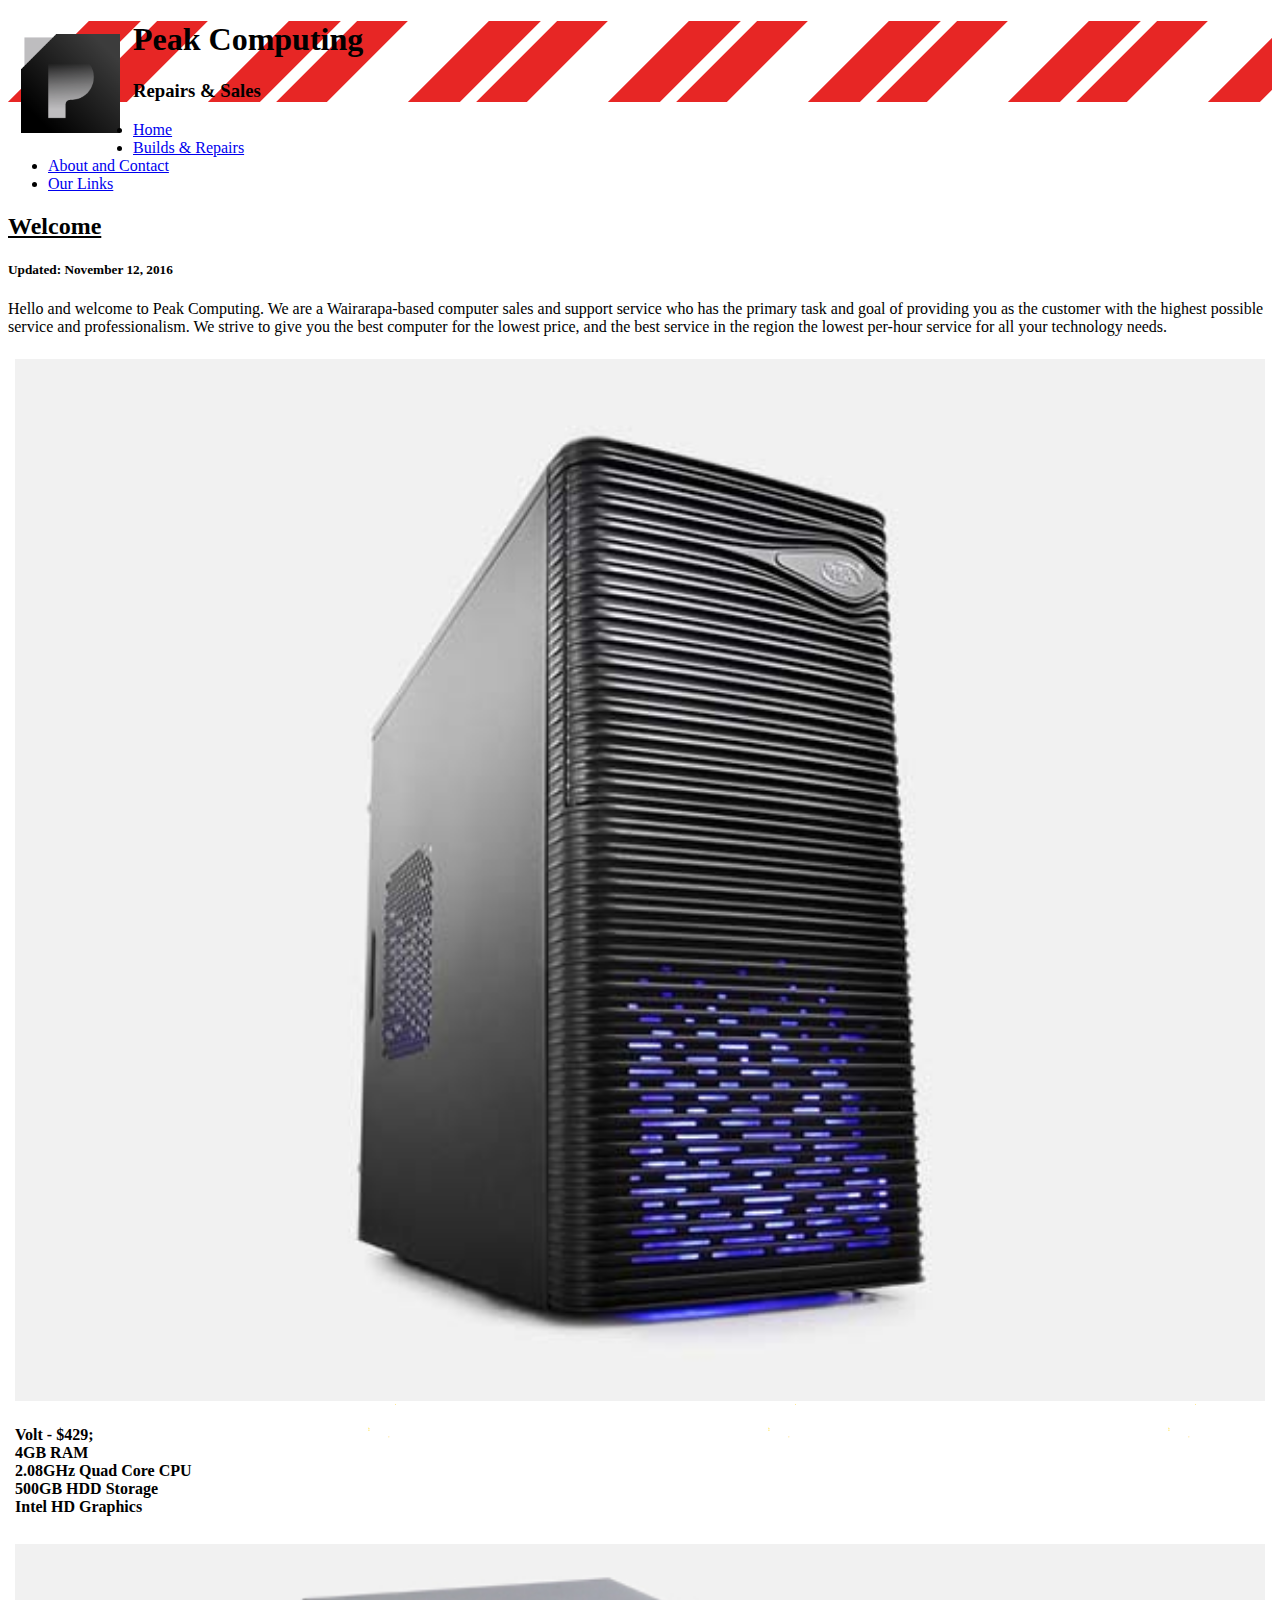
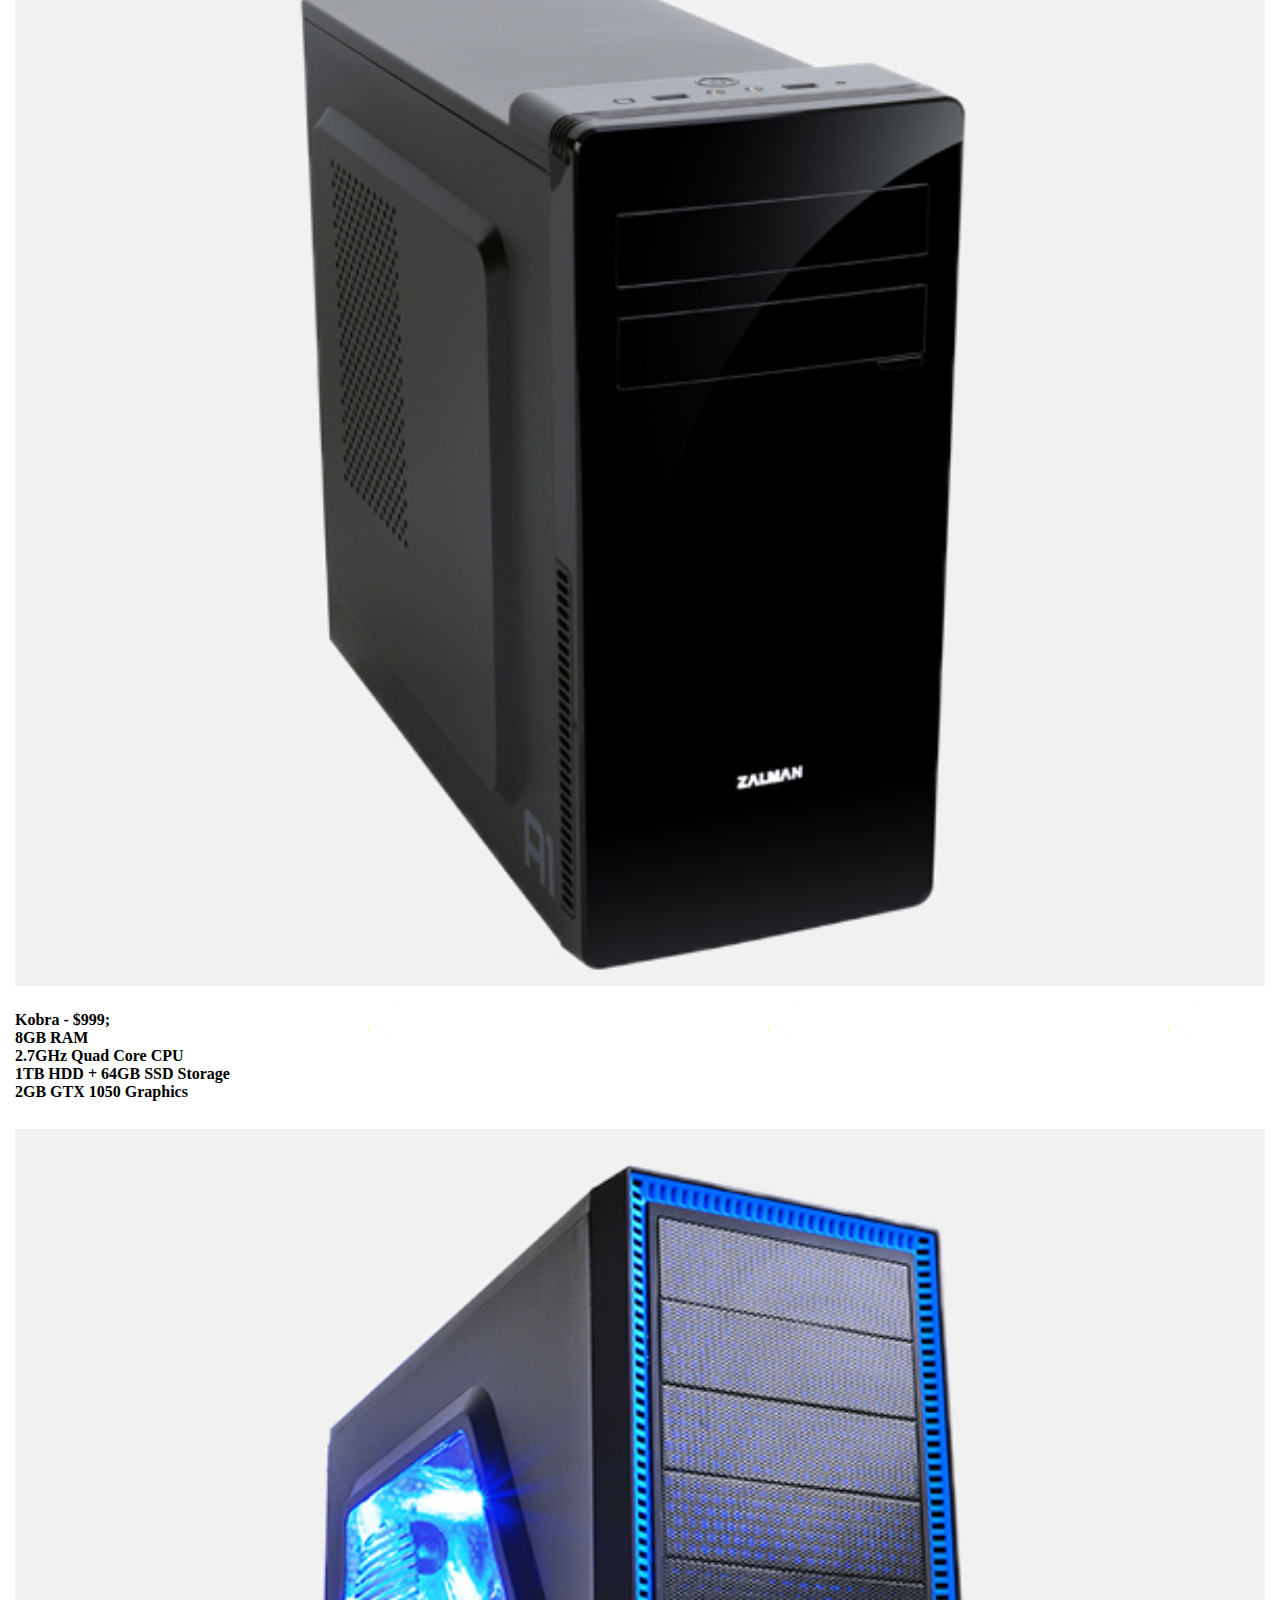
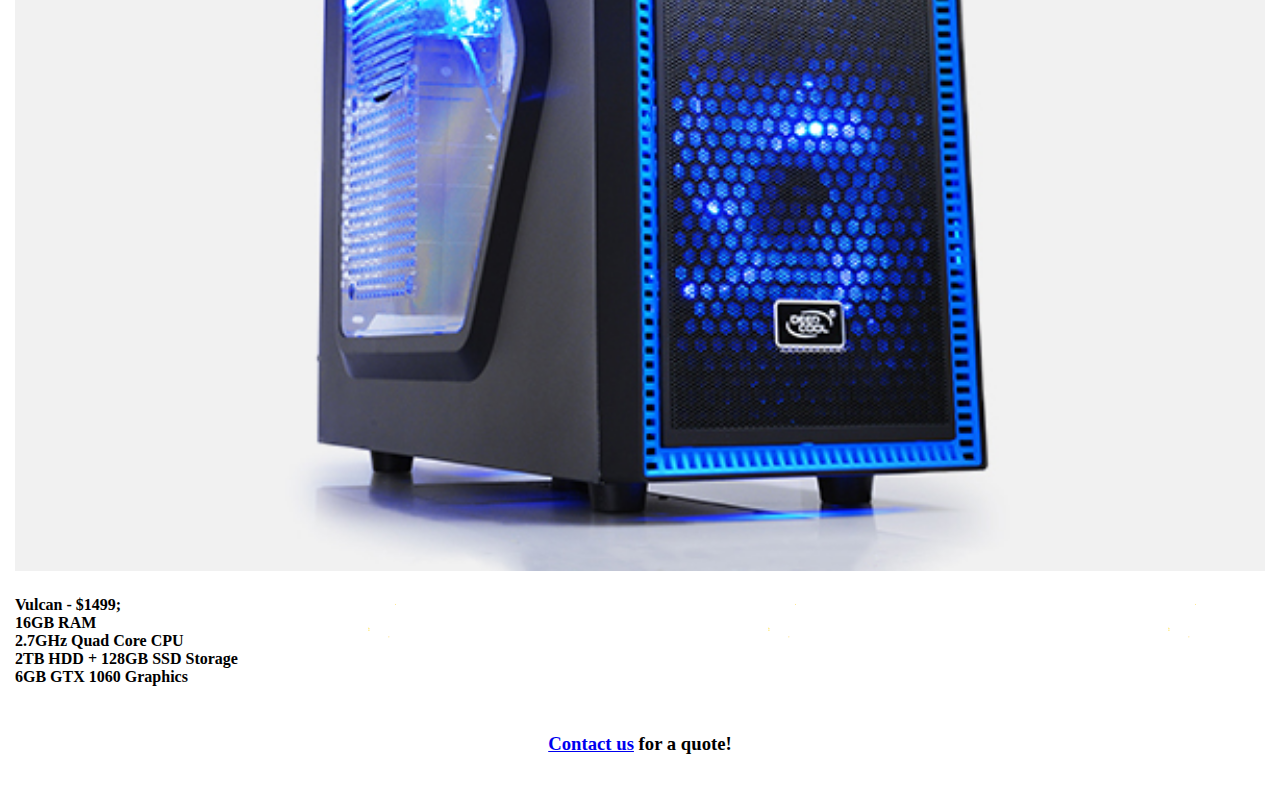
<file: Website/index.html>
<!DOCTYPE html>
<html>
	<head>
		<link rel="shortcut icon" type="image/png" href="/images/log.png"/>
		<title>Peak Computing - Repairs & Sales</title>
		<link rel="stylesheet" href="http://www.w3schools.com/lib/w3.css">
		<link rel="stylesheet" href="style.css">
		<script>
		var slideIndex = 0;
		carousel();

		function carousel() {
			var i;
			var x = document.getElementsByClassName("mySlides");
			for (i = 0; i < x.length; i++) {
			  x[i].style.display = "none";
			}
			slideIndex++;
			if (slideIndex > x.length) {slideIndex = 1}
			x[slideIndex-1].style.display = "block";
			setTimeout(carousel, 2000);
		}
		</script>
	</head>
	<body>
		<div class="w3-container" id="banner">
			<img src="images/log.png" style="float:	left; width:	125px; height:	125px">
			<h1>Peak Computing</h1>
			<h3>Repairs & Sales</h3>
		</div>
		<ul class="w3-navbar w3-red">
			<li><a href="index.html" class="w3-hover-white">Home</a></li>
			<li><a href="build_repair.html" class="w3-hover-white">Builds & Repairs</a></li>
			<li><a href="about_contact.html" class="w3-hover-white">About and Contact</a></li>
			<li><a href="links.html" class="w3-hover-white">Our Links</a></li>
		</ul>
		<div class="w3-container w3-white">
			<h2><u><b>Welcome</b></u></h2>
			<h5>Updated: November 12, 2016</h5>
			<p>Hello and welcome to Peak Computing. We are a Wairarapa-based computer sales and support service who has the primary task and goal of providing you as the customer with the highest possible service and professionalism. We strive to give you the best computer for the lowest price, and the best service in the region the lowest per-hour service for all your technology needs.</p>
		</div>
			<div class="w3-container w3-grey" id="snowlayer">
			<div style="padding:	7px" >
				<div class="w3-third" style="padding-bottom:	7px;">
					<div class="w3-card-2" id="snownull">
						<img src="images/volt.jpg" style="width:100%">
							<div class="w3-container">
								<h4><b>Volt</b> - $429;<br> 4GB RAM<br> 2.08GHz Quad Core CPU<br> 500GB HDD Storage<br> Intel HD Graphics</h4>
							</div>
					</div>
				</div>
				<div class="w3-third" style="padding-bottom:	7px;">
					<div class="w3-card-2">
						<img src="images/kobra.jpg" style="width:100%">
							<div class="w3-container">
								<h4><b>Kobra</b> - $999;<br> 8GB RAM<br> 2.7GHz Quad Core CPU<br> 1TB HDD + 64GB SSD Storage<br> 2GB GTX 1050 Graphics</h4>
							</div>
					</div>
				</div> 
				<div class="w3-third" style="padding-bottom:	7px;">
					<div class="w3-card-2">
						<img src="images/vulcan.jpg" style="width:100%">
							<div class="w3-container">
								<h4><b>Vulcan</b> - $1499;<br> 16GB RAM<br> 2.7GHz Quad Core CPU<br> 2TB HDD + 128GB SSD Storage<br> 6GB GTX 1060 Graphics</h4>
					</div>
				</div> 
				</div>
				<h3 style="text-align:	center;"><a href="about_contact.html">Contact us</a> for a quote!</h3>
		</div>
	</body>
</html>
</file>
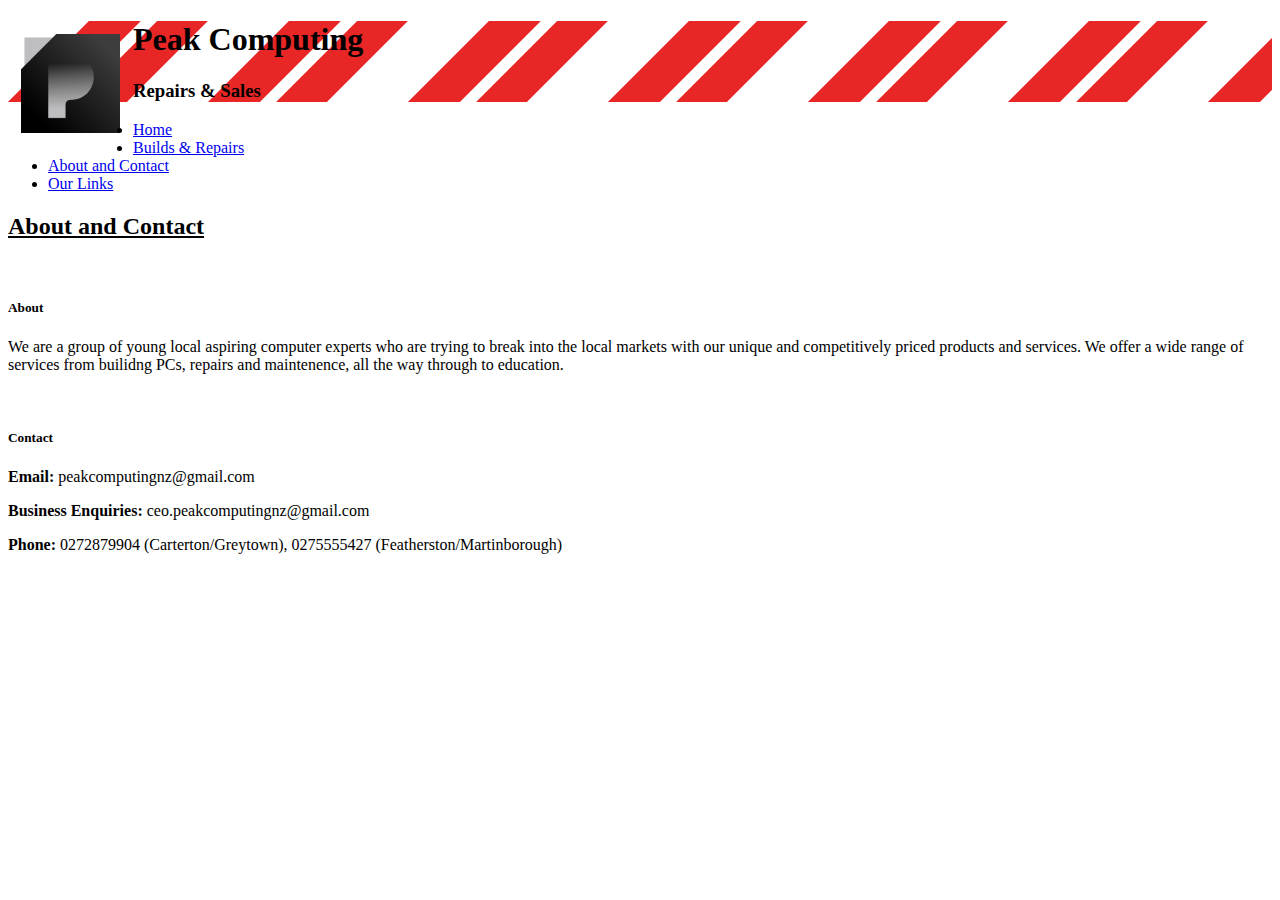
<file: Website/about_contact.html>
<!DOCTYPE html>
<html>
	<head>
		<title>Peak Computing - Repairs & Sales</title>
		<link rel="stylesheet" href="http://www.w3schools.com/lib/w3.css">
		<link rel="stylesheet" href="style.css">
		<script>
		var slideIndex = 0;
		carousel();

		function carousel() {
			var i;
			var x = document.getElementsByClassName("mySlides");
			for (i = 0; i < x.length; i++) {
			  x[i].style.display = "none";
			}
			slideIndex++;
			if (slideIndex > x.length) {slideIndex = 1}
			x[slideIndex-1].style.display = "block";
			setTimeout(carousel, 2000); // Change image every 2 seconds
		}
		</script>
	</head>
	<body>
		<div class="w3-container" id="banner">
			<img src="images/log.png" style="float:	left; width:	125px; height:	125px">
			<h1>Peak Computing</h1>
			<h3>Repairs & Sales</h3>
		</div>
		<ul class="w3-navbar w3-red">
			<li><a href="/index.html" class="w3-hover-white">Home</a></li>
			<li><a href="/build_repair.html" class="w3-hover-white">Builds & Repairs</a></li>
			<li><a href="/about_contact.html" class="w3-hover-white">About and Contact</a></li>
			<li><a href="/links.html" class="w3-hover-white">Our Links</a></li>
		</ul>
		<div class="w3-container w3-white">
			<h2><u><b>About and Contact</b></u></h2>
			<br>
			<h5>About</h5>
			<p>We are a group of young local aspiring computer experts who are trying to break into the local markets with our unique and competitively priced products and services. We offer a wide range of services from builidng PCs, repairs and maintenence, all the way through to education.</p>
			<br>
			<h5>Contact</h5>
			<p><b>Email:</b> peakcomputingnz@gmail.com
			<p><b>Business Enquiries:</b> ceo.peakcomputingnz@gmail.com</p>
			<p><b>Phone:</b> 0272879904 (Carterton/Greytown), 0275555427 (Featherston/Martinborough)</p>
		</div>
	</body>
</html>
</file>
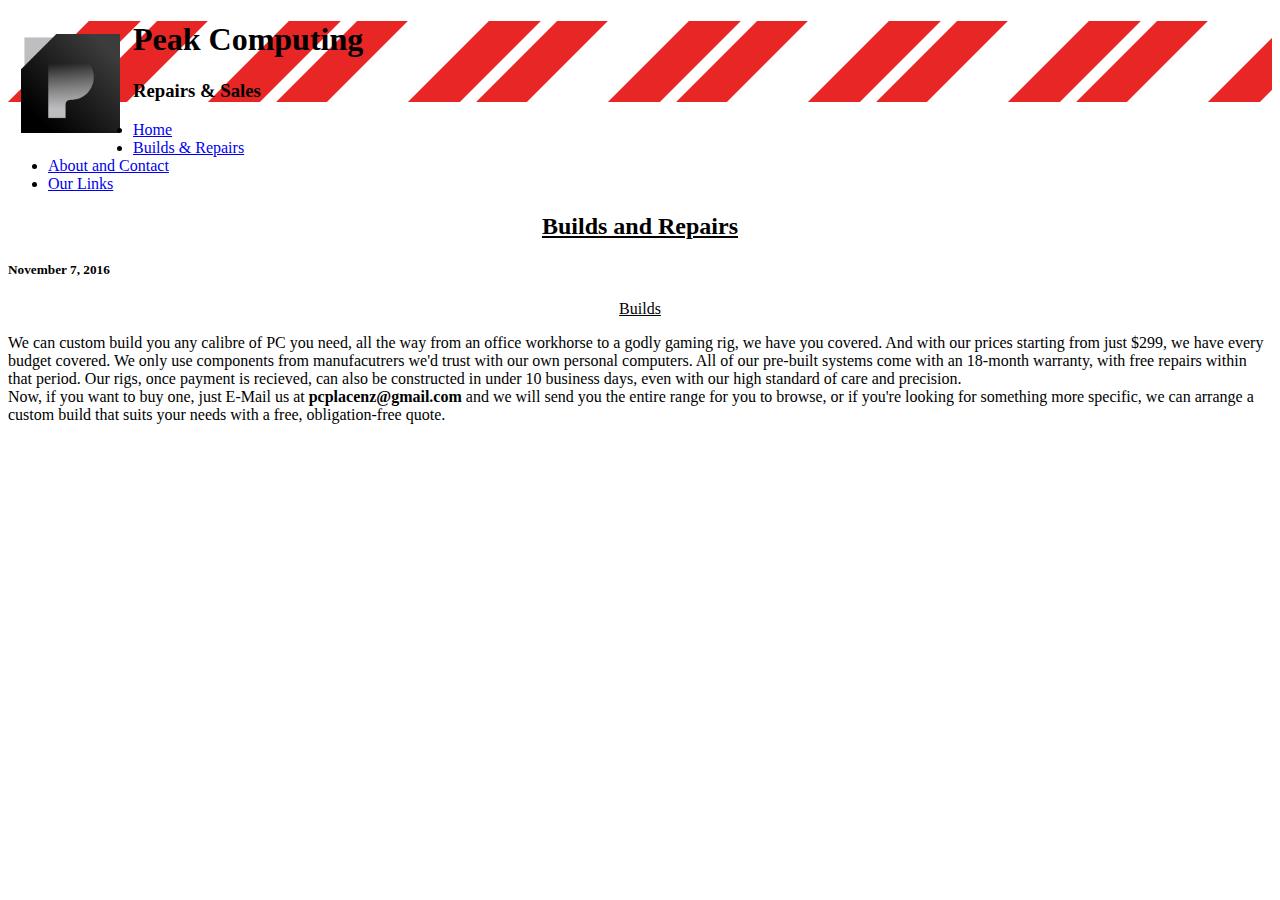
<file: Website/build_repair.html>
<!DOCTYPE html>
<html>
	<head>
		<title>Peak Computing - Builds and Repairs</title>
		<link rel="stylesheet" href="http://www.w3schools.com/lib/w3.css">
		<link rel="stylesheet" href="style.css">
		<script>
		var slideIndex = 0;
		carousel();

		function carousel() {
			var i;
			var x = document.getElementsByClassName("mySlides");
			for (i = 0; i < x.length; i++) {
			  x[i].style.display = "none";
			}
			slideIndex++;
			if (slideIndex > x.length) {slideIndex = 1}
			x[slideIndex-1].style.display = "block";
			setTimeout(carousel, 2000); // Change image every 2 seconds
		}
		</script>
	</head>
	<body>
		<div class="w3-container" id="banner">
			<img src="images/log.png" style="float:	left; width:	125px; height:	125px">
			<h1>Peak Computing</h1>
			<h3>Repairs & Sales</h3>
		</div>
		<ul class="w3-navbar w3-red">
			<li><a href="/index.html" class="w3-hover-white">Home</a></li>
			<li><a href="/build_repair.html" class="w3-hover-white">Builds & Repairs</a></li>
			<li><a href="/about_contact.html" class="w3-hover-white">About and Contact</a></li>
			<li><a href="/links.html" class="w3-hover-white">Our Links</a></li>
		</ul>
		<div class="w3-container w3-white">
			<center><h2><u><b>Builds and Repairs</b></u></h2></center>
			<h5>November 7, 2016</h5>
			<center><u>Builds</u></center>
			<p>We can custom build you any calibre of PC you need, all the way from an office workhorse to a godly gaming rig, we have you covered. And with our prices starting from just $299, we have every budget covered. We only use components from manufacutrers we'd trust with our own personal computers. All of our pre-built systems come with an 18-month warranty, with free repairs within that period. Our rigs, once payment is recieved, can also be constructed in under 10 business days, even with our high standard of care and precision.
			<br>
			Now, if you want to buy one, just E-Mail us at <b>pcplacenz@gmail.com</b> and we will send you the entire range for you to browse, or if you're looking for something more specific, we can arrange a custom build that suits your needs with a free, obligation-free quote.</p>
			
		</div>
	</body>
</html>
</file>
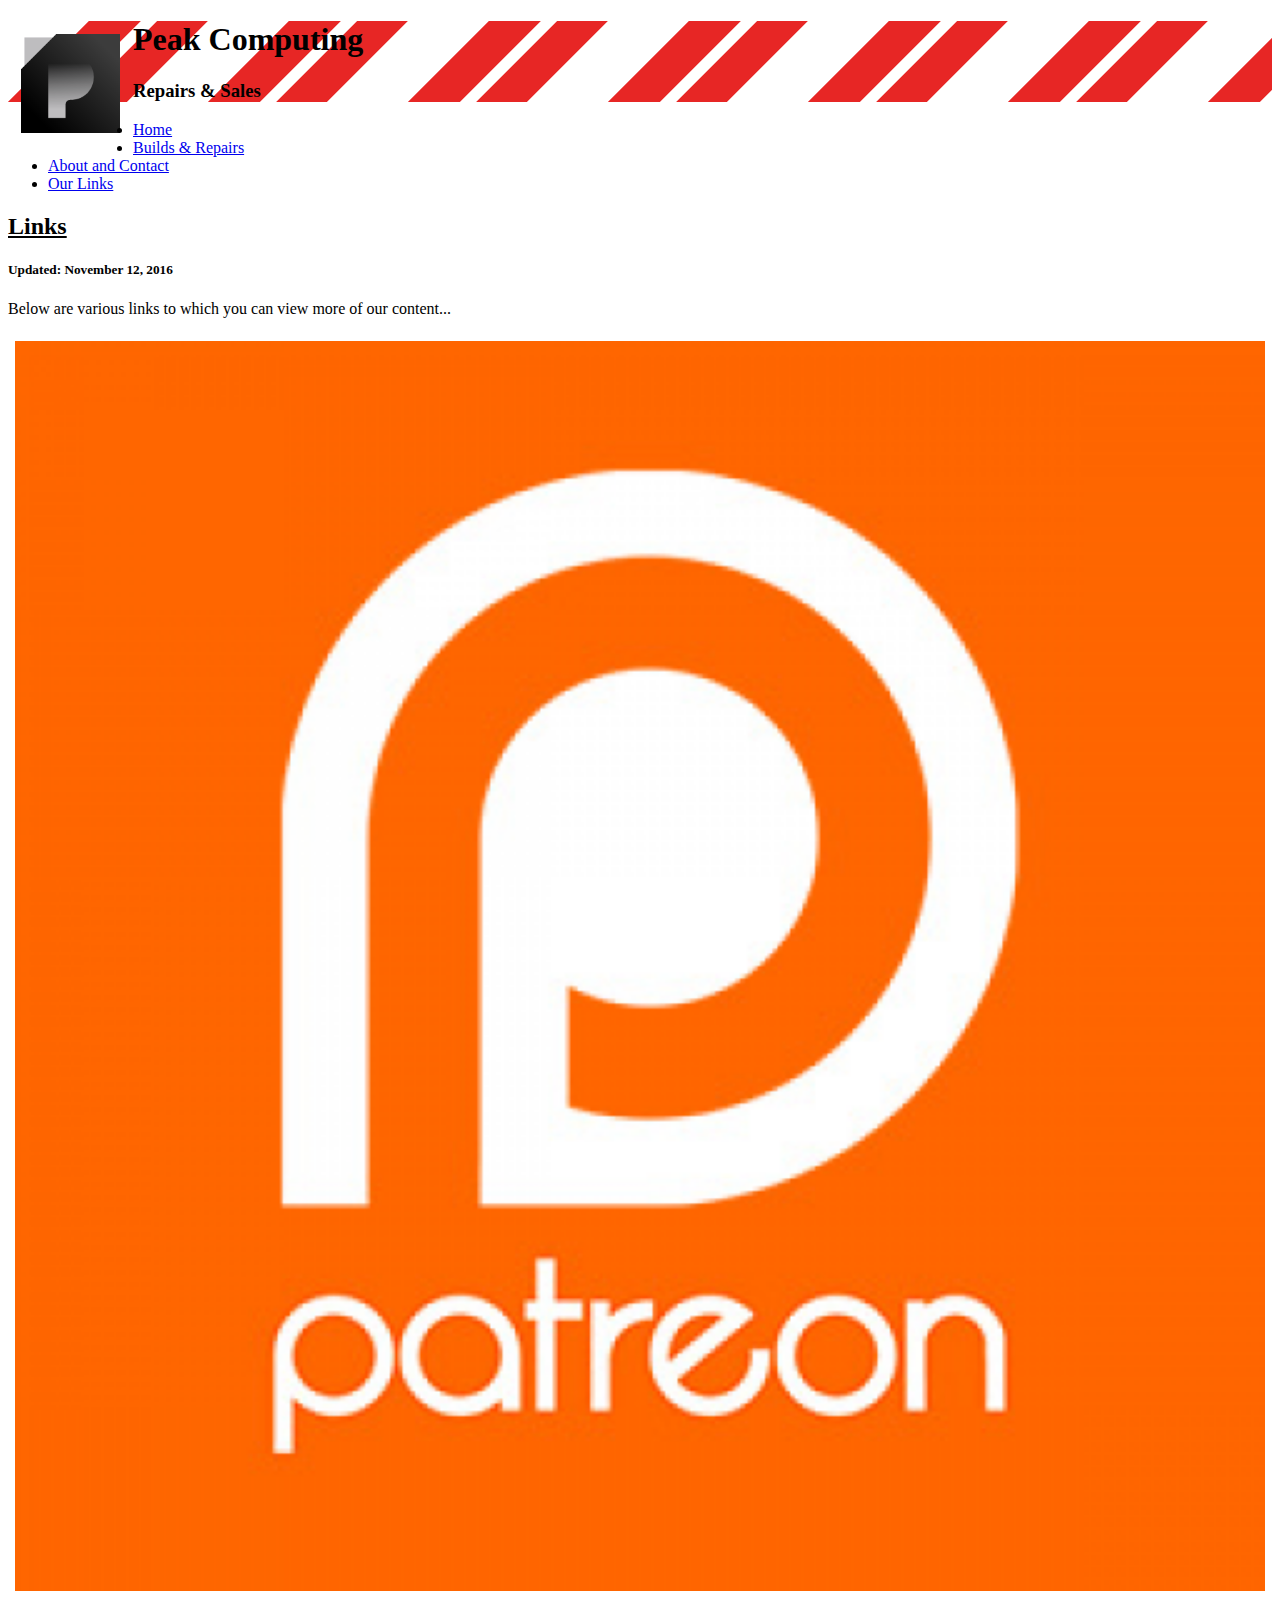
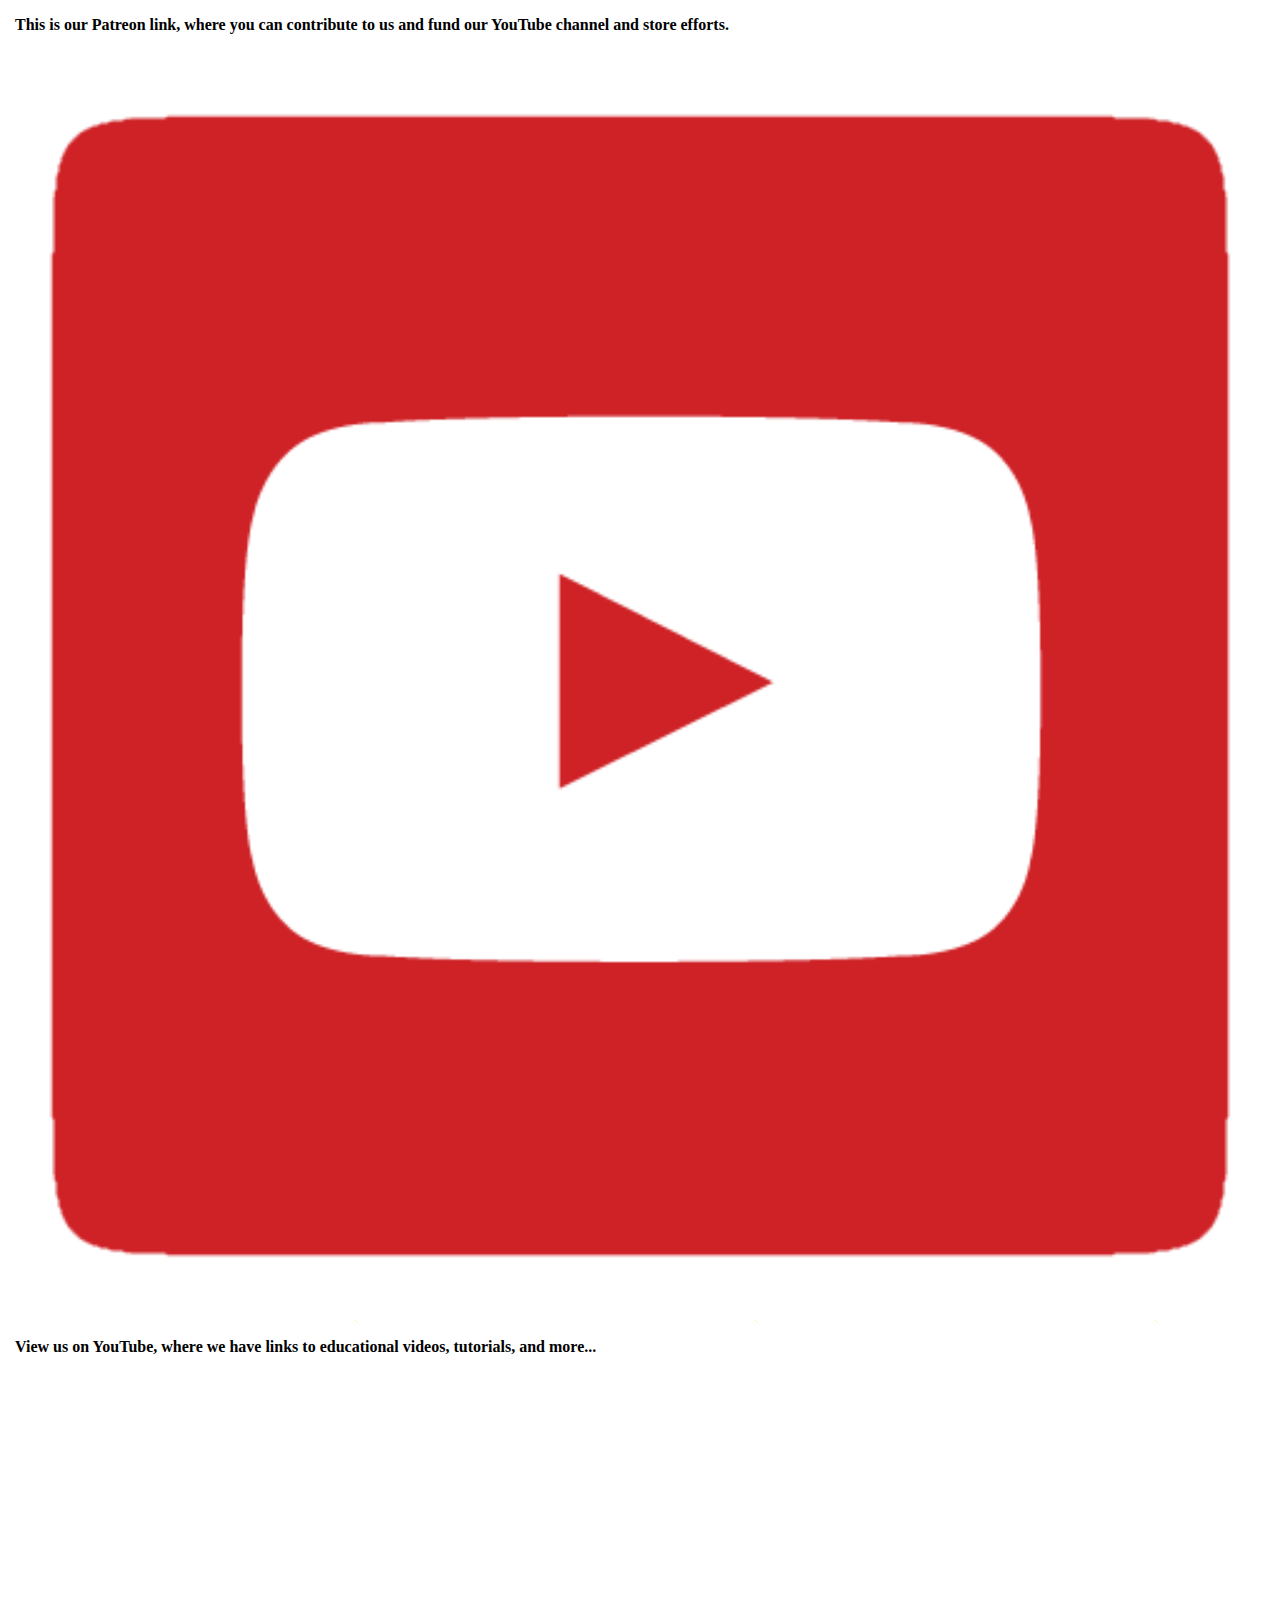
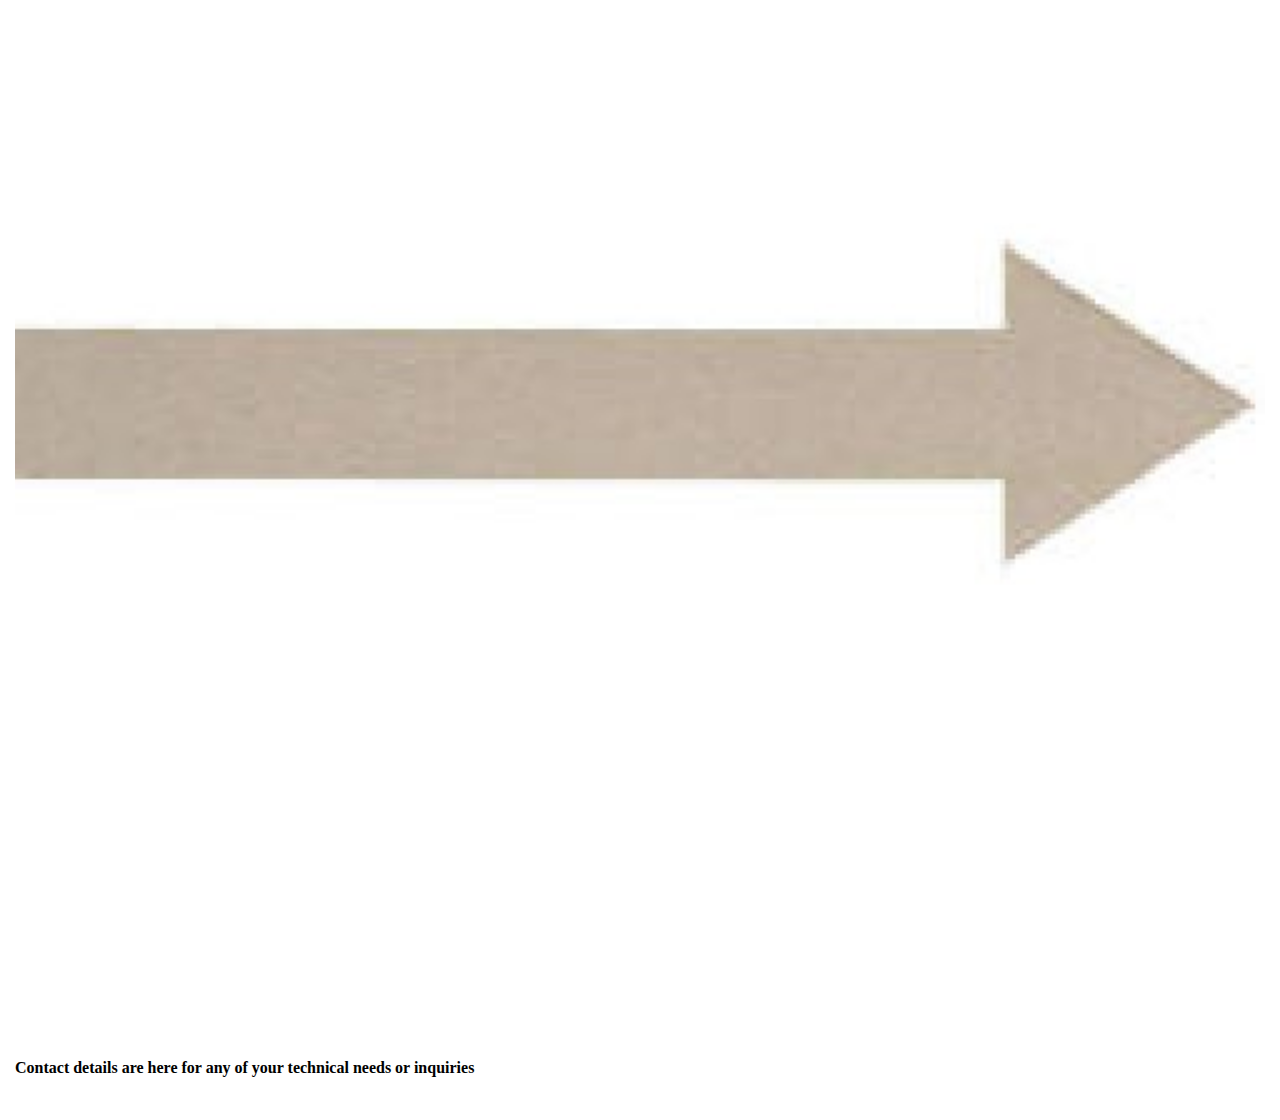
<file: Website/links.html>
<!DOCTYPE html>
<html>
	<head>
		<title>Peak Computing - Repairs & Sales</title>
		<link rel="stylesheet" href="http://www.w3schools.com/lib/w3.css">
		<link rel="stylesheet" href="style.css">
		<script>
		var slideIndex = 0;
		carousel();

		function carousel() {
			var i;
			var x = document.getElementsByClassName("mySlides");
			for (i = 0; i < x.length; i++) {
			  x[i].style.display = "none";
			}
			slideIndex++;
			if (slideIndex > x.length) {slideIndex = 1}
			x[slideIndex-1].style.display = "block";
			setTimeout(carousel, 2000); // Change image every 2 seconds
		}
		</script>
	</head>
	<body>
		<div class="w3-container" id="banner">
			<img src="images/log.png" style="float:	left; width:	125px; height:	125px">
			<h1>Peak Computing</h1>
			<h3>Repairs & Sales</h3>
		</div>
		<ul class="w3-navbar w3-red">
			<li><a href="/index.html" class="w3-hover-white">Home</a></li>
			<li><a href="/build_repair.html" class="w3-hover-white">Builds & Repairs</a></li>
			<li><a href="/about_contact.html" class="w3-hover-white">About and Contact</a></li>
			<li><a href="/links.html" class="w3-hover-white">Our Links</a></li>
		</ul>
		<div class="w3-container w3-white">
			<h2><u><b>Links</b></u></h2>
			<h5>Updated: November 12, 2016</h5>
			<p>Below are various links to which you can view more of our content...</p>
		</div>
			<div class="w3-container w3-grey" id="snowlayer">
			<div style="padding:	7px">
				<div class="w3-third" style="padding-bottom:	7px;">
					<div class="w3-card-2">
						<a href="https://www.patreon.com/PCPlaceNZ"><img src="images/patreon.png" style="width:100%"></a>
							<div class="w3-container">
								<h4>This is our Patreon link, where you can contribute to us and fund our YouTube channel and store efforts.</h4>
							</div>
					</div>
				</div>
				<div class="w3-third" style="padding-bottom:	7px;">
					<div class="w3-card-2">
						<a href="https://www.youtube.com/channel/UCf5ZTSZAKbinY03jOwylfOg"><img src="images/yt.png" style="width:100%"></a>
							<div class="w3-container">
								<h4>View us on YouTube, where we have links to educational videos, tutorials, and more...</h4>
							</div>
					</div>
				</div> 
				<div class="w3-third" style="padding-bottom:	7px;">
					<div class="w3-card-2">
						<a href="about_contact.html"><img src="images/arrow.jpg" style="width:100%"></a>
							<div class="w3-container">
								<h4>Contact details are here for any of your technical needs or inquiries</h4>
					</div>
				</div> 
				</div>
		</div>
	</body>
</html>
</file>
<file: Website/style.css>
#banner {
    background-image: url("images/cane.png")
}
#snowlayer {
    background-image: url("images/snow.gif");
}
#snownull {
    background-image: none;
}
</file>
